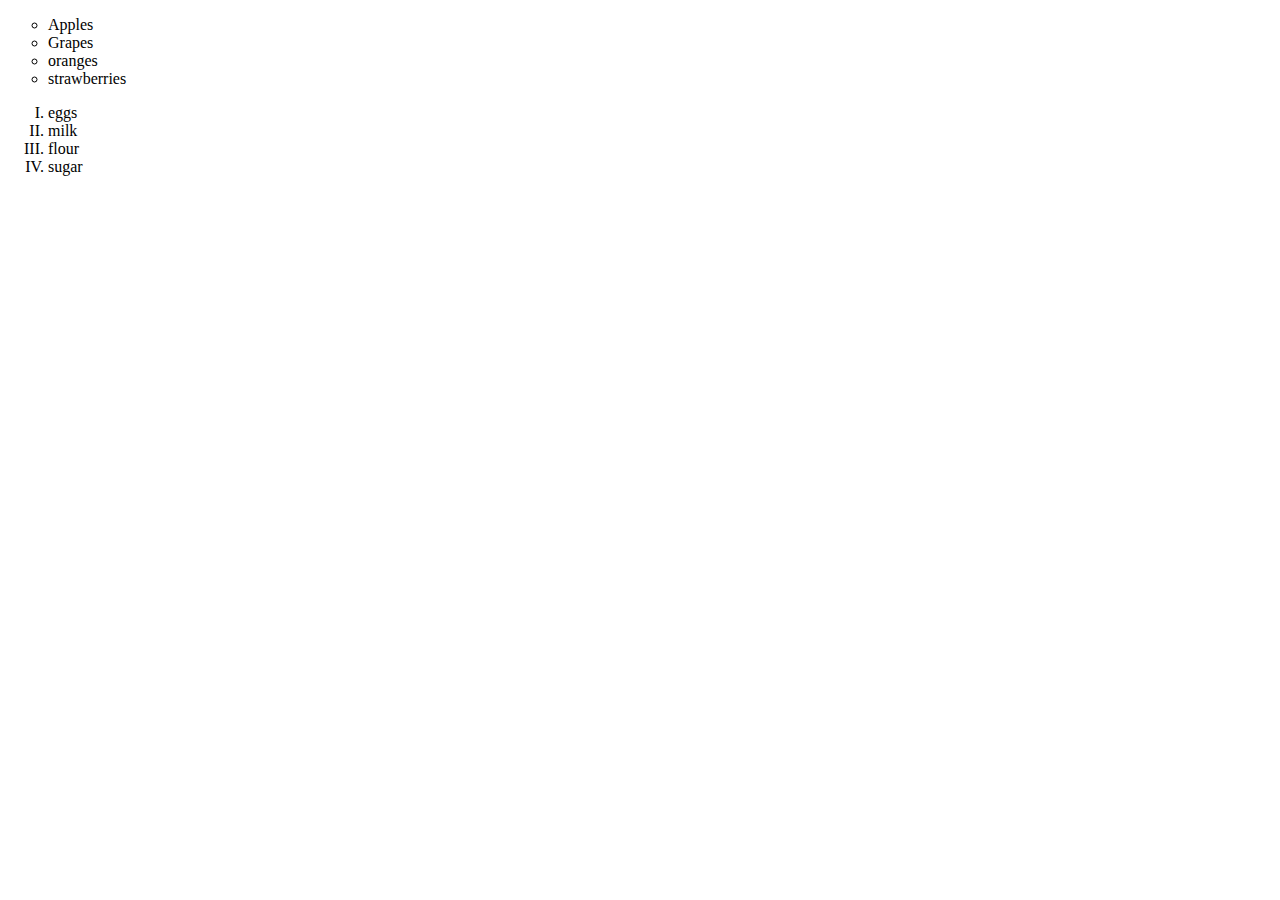
<file: lists.html>
<!DOCTYPE html>
<html>
    <head>
       <link rel="stylesheet" href="style.css">
    </head>
    <body>

       <ul>
            <li> Apples </li>
            <li> Grapes </li>
            <li> oranges</li>
            <li>strawberries</li>
       </ul>
        
       <ol>
            <li>eggs</li>
            <li>milk</li>
            <li>flour</li>
            <li>sugar</li>
       </ol>
    </body>
</html>
</file>
<file: style.css>
h1{
  color: green;
  font-family: sans-serif;

}
p{
    color: red;
    font-family:fantasy;
}

ul{
    list-style-type: circle;

}

ol{
     list-style-type: upper-roman;
}

#menu-bar a{
   text-decoration: none;
   background-color: aquamarine;
}
#menu-bar a:hover{

   background-color: aqua;
   color:#ffffff;
   font-family: helvetica, sans serif;
   padding: 5px;
}
</file>
